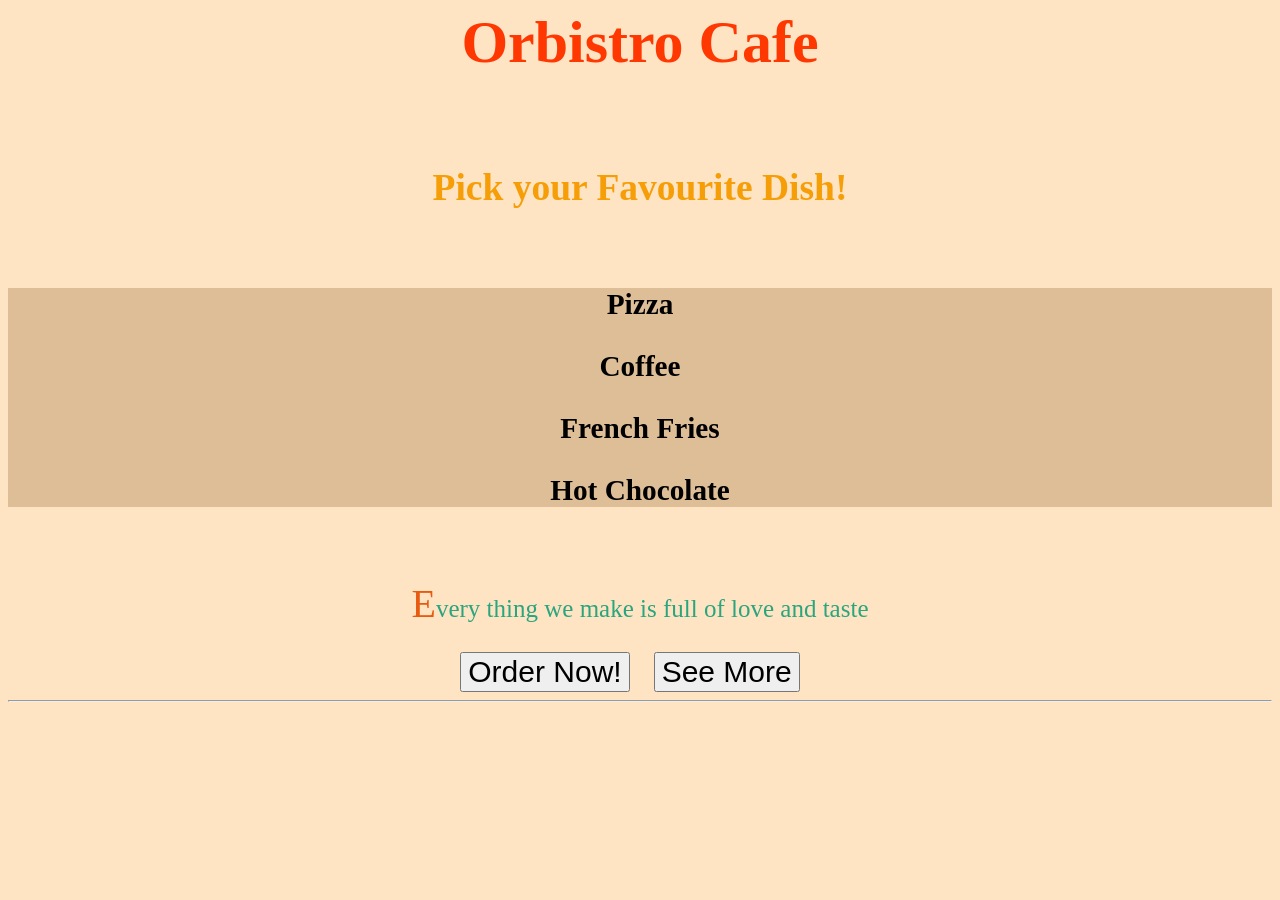
<file: Index.html>
<html>
    <head><title>Restaurant Menu</title>
    <link rel=Stylesheet href="style.css"></head>

    <body>
        <div class="title"><h1>Orbistro Cafe</h1></div><br>

        <div class="choice"><h2>Pick your Favourite Dish!</h2></div><br>

        <div class="back">
        <div class="food"><h3>Pizza</h3></div>
        <div class="food"><h3>Coffee</h3></div>
        <div class="food"><h3>French Fries</h3></div>
        <div class="food"><h3>Hot Chocolate</h3></div>
        </div><br>

        <div class="quote"><p>Every thing we make is full of love and taste</p></div>

        <button id="order">Order Now!</button> <button id="see">See More</button><hr>

    </body>

</html>
</file>
<file: style.css>
.title{
    font-size:30px;
    color:rgb(255, 55, 0)
}

body{
    text-align:center;
    background-color: bisque;
}

.choice{
    font-size:25px;
    color:rgb(246, 158, 7);

}

.food:hover{
        background:rgb(255, 106, 0);
        color:white;
        transform:rotate(-5deg);
        font-family:'Gill Sans', 'Gill Sans MT', Calibri, 'Trebuchet MS', sans-serif
}

.food{
    font-size:25px
}

.back{
    background-color: rgb(222, 190, 151);
}

.quote ::first-letter{
    font-size:40px;
    color:rgb(231, 91, 16)
}

.quote{
    font-size:25px;
    color:rgb(42, 165, 126)
}

#order:hover{
    background:rgb(244, 8, 55);
    color:rgb(17, 216, 216)
}

#order{
    font-size:30px;
    margin-right:20px
}

#see{
    font-size:30px;
    margin-right:20px;
}
</file>
